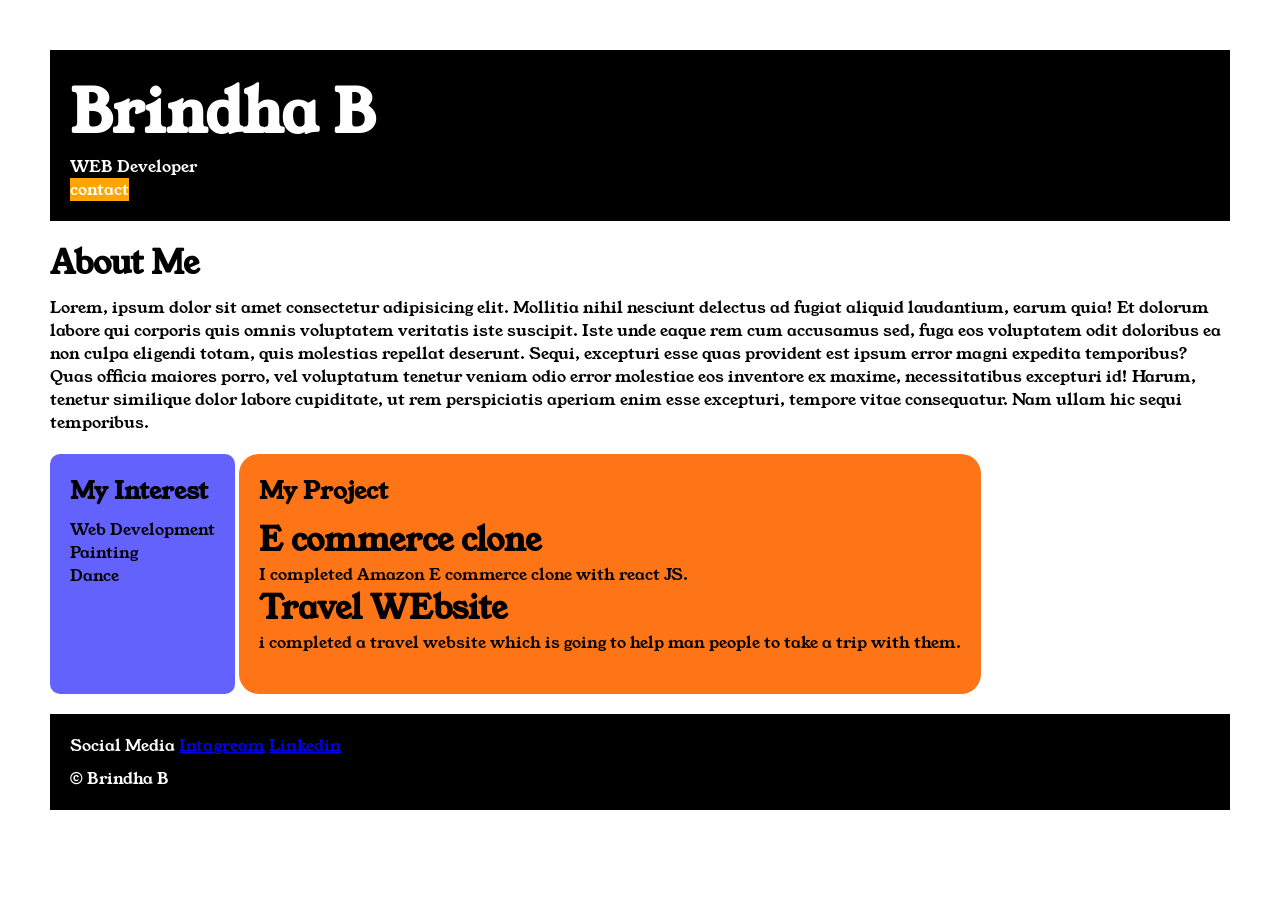
<file: Index.html>
<!DOCTYPE html>
<html>

<head>
    <title>Portfolio</title>
    <link rel="stylesheet" href="Style.css">
    <link rel="preconnect" href="https://fonts.googleapis.com">
<link rel="preconnect" href="https://fonts.gstatic.com" crossorigin>
<link href="https://fonts.googleapis.com/css2?family=Young+Serif&display=swap" rel="stylesheet">
</head>

<body>
    <div class="container">

    <div class="section-one">
        <h1 class="section-one__name">Brindha B</h1>
        <p class="section-one__roll">WEB Developer</p>
        <a class="section-one__Contact" href="contact.html">contact</a>
    </div>
      <div class="section-two">
        <h1 class="section-two__title">About Me</h1>
        
    <p class="section-two__Desc">Lorem, ipsum dolor sit amet consectetur adipisicing elit. Mollitia nihil nesciunt delectus ad fugiat aliquid
        laudantium, earum quia! Et dolorum labore qui corporis quis omnis voluptatem veritatis iste suscipit. Iste unde
        eaque rem cum accusamus sed, fuga eos voluptatem odit doloribus ea non culpa eligendi totam, quis molestias
        repellat deserunt. Sequi, excepturi esse quas provident est ipsum error magni expedita temporibus? Quas officia
        maiores porro, vel voluptatum tenetur veniam odio error molestiae eos inventore ex maxime, necessitatibus
        excepturi id! Harum, tenetur similique dolor labore cupiditate, ut rem perspiciatis aperiam enim esse excepturi,
        tempore vitae consequatur. Nam ullam hic sequi temporibus.</p>
    </div>  
    
    <div class="section-three">
    <h2 class="section-three__title">My Interest</h2>
    <ul class="section-three__Desc">
        <li>Web Development</li>
        <li>Painting</li>
        <li>Dance</li>
    </ul>
    </div>

    <div class="section-four">
    <h2 class="section-four__title">My Project</h2>
    <ul class="section-four__Desc">
        <li>
            <h1>E commerce clone</h1>
        </li>
        <p>I completed Amazon E commerce clone with react JS.</p>
        <li>
            <h1>Travel WEbsite</h1>
        </li>
        <p>i completed a travel website which is going to help man people to take a trip with them.</p>
    </ul>
    </div>

     <div class="section-five">
    <p class="section-four__title"> Social Media
        <a href="https://www.instagram.com" Intagream>Intagream</a>
        <a href="https://www.linkedin.com › login" Linkedin>Linkedin</a>
    </p>
    <p class="section-four__Desc"></p>&copy; Brindha B</p>
    </div>

    </div>
</body>

</html>
</body>
</file>
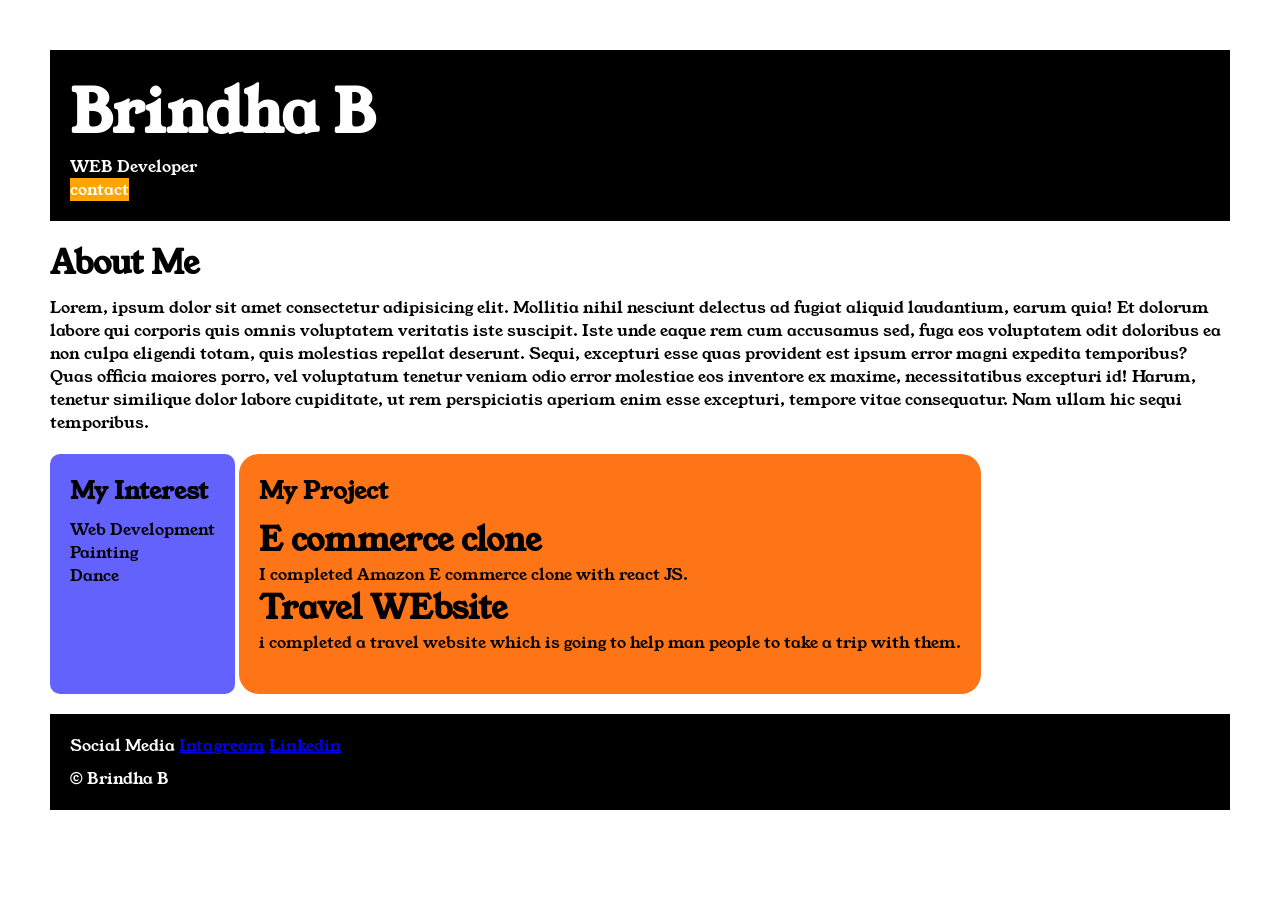
<file: index.html>
<!DOCTYPE html>
<html>

<head>
    <title>Portfolio</title>
    <link rel="stylesheet" href="style.css">
    <link rel="preconnect" href="https://fonts.googleapis.com">
<link rel="preconnect" href="https://fonts.gstatic.com" crossorigin>
<link href="https://fonts.googleapis.com/css2?family=Young+Serif&display=swap" rel="stylesheet">
</head>

<body>
    <div class="container">

    <div class="section-one">
        <h1 class="section-one__name">Brindha B</h1>
        <p class="section-one__roll">WEB Developer</p>
        <a class="section-one__Contact" href="contact.html">contact</a>
    </div>
      <div class="section-two">
        <h1 class="section-two__title">About Me</h1>
        
    <p class="section-two__Desc">Lorem, ipsum dolor sit amet consectetur adipisicing elit. Mollitia nihil nesciunt delectus ad fugiat aliquid
        laudantium, earum quia! Et dolorum labore qui corporis quis omnis voluptatem veritatis iste suscipit. Iste unde
        eaque rem cum accusamus sed, fuga eos voluptatem odit doloribus ea non culpa eligendi totam, quis molestias
        repellat deserunt. Sequi, excepturi esse quas provident est ipsum error magni expedita temporibus? Quas officia
        maiores porro, vel voluptatum tenetur veniam odio error molestiae eos inventore ex maxime, necessitatibus
        excepturi id! Harum, tenetur similique dolor labore cupiditate, ut rem perspiciatis aperiam enim esse excepturi,
        tempore vitae consequatur. Nam ullam hic sequi temporibus.</p>
    </div>  
    
    <div class="section-three">
    <h2 class="section-three__title">My Interest</h2>
    <ul class="section-three__Desc">
        <li>Web Development</li>
        <li>Painting</li>
        <li>Dance</li>
    </ul>
    </div>

    <div class="section-four">
    <h2 class="section-four__title">My Project</h2>
    <ul class="section-four__Desc">
        <li>
            <h1>E commerce clone</h1>
        </li>
        <p>I completed Amazon E commerce clone with react JS.</p>
        <li>
            <h1>Travel WEbsite</h1>
        </li>
        <p>i completed a travel website which is going to help man people to take a trip with them.</p>
    </ul>
    </div>

     <div class="section-five">
    <p class="section-four__title"> Social Media
        <a href="https://www.instagram.com" Intagream>Intagream</a>
        <a href="https://www.linkedin.com › login" Linkedin>Linkedin</a>
    </p>
    <p class="section-four__Desc"></p>&copy; Brindha B</p>
    </div>

    </div>
</body>

</html>
</body>
</file>
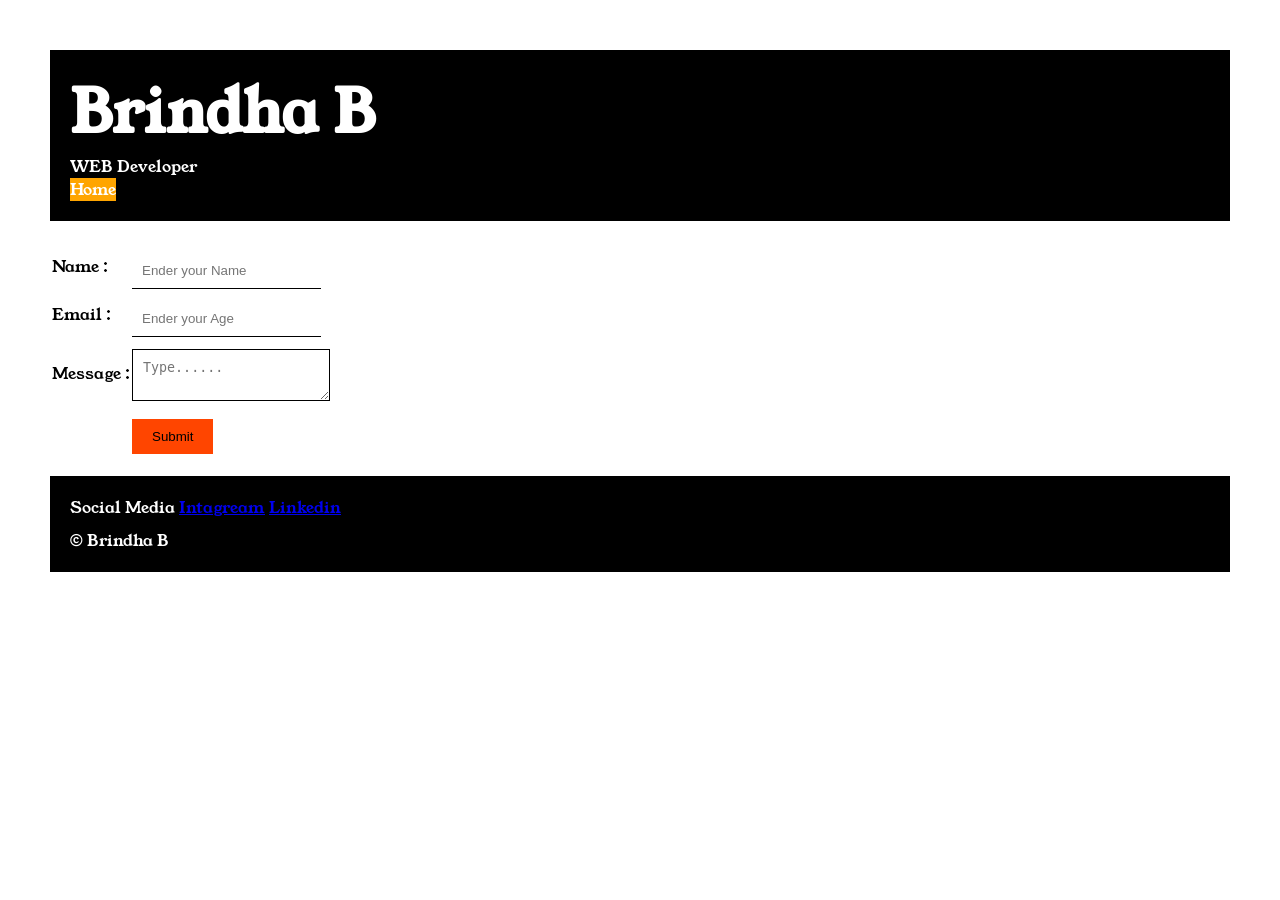
<file: contact.html>
<!DOCTYPE html>
<html lang="en">

<head>
    <meta charset="UTF-8">
    <meta name="viewport" content="width=device-width, initial-scale=1.0">
    <title>Contact</title>
    <link rel="stylesheet" href="style.css">
    <link rel="preconnect" href="https://fonts.googleapis.com">
<link rel="preconnect" href="https://fonts.gstatic.com" crossorigin>
<link href="https://fonts.googleapis.com/css2?family=Young+Serif&display=swap" rel="stylesheet">
</head>

<body>
    <div class="container">
    
    <div class="section-one">
        <h1 class="section-one__name">Brindha B</h1>
        <p class="section-one__roll">WEB Developer</p>
        <a class="section-one__Contact" href="index.html">Home</a>
    </div>

    <div class="contact-form">
    <form>
        <table>
            <tr>
                <td>Name :</td>
                <td>
                    <input type="text" placeholder="Ender your Name" class="contact-form__input">
                </td>
            </tr>
            <tr>
                <td>Email :</td>
                <td>
                    <input type="email" placeholder="Ender your Age"class="contact-form__input">
                </td>
            </tr>
            <tr>
                <td>Message :</td>
                <td>
                    <textarea placeholder="Type......" class="contact-form__textarea"></textarea>
                </td>
            </tr>
            <tr>
                <td></td>
                <td><input type="submit"class="contact-form__submit"></td>
            </tr>
        </table>
    </form>
    </div>
    <div class="section-five">
    <p class="section-four__title"> Social Media
        <a href="https://www.instagram.com" Intagream>Intagream</a>
        <a href="https://www.linkedin.com › login" Linkedin>Linkedin</a>
    </p>
    <p class="section-four__Desc"></p>&copy; Brindha B</p>
    </div>
    </div>
</body>

</html>
</file>
<file: Style.css>
*{
    padding: 0;
    margin: 0;
}

body{
    font-family: "Young Serif", serif;
}

.container{
    padding: 50px;
}

.section-one{
    background-color: black;
    color: white;
    padding: 20px;
}

.section-one__Contact{
    background-color: orange;
    color: white;
    text-decoration: none;
    padding: left 10px;
    padding: right 10px;
    padding: top 5px;
    padding: bottom 5px;
    display: inline-block;
}

.section-one__name{
    font-size: 60px;
}

.section-one__role{
    font-size: 30px;
    margin-top: 10px;
}

.section-two,.section-three, .section-four, .section-five{
    margin-top: 20px;
}

.section-two__Desc,.section-three__Desc, .section-four__Desc, .section-five__Desc{
    margin-top: 10px;
}

.section-five{
    background-color: black;
    color: white;
    padding: 20px;
}

.section-five__title a{
    color: skyblue;
}

.section-three li, .section-four li{
    list-style: none;
}

.section-three{
    background-color:#6462FD;
    color: black;
    display: inline-block;
    padding: 20px;
    height: 200px;
    border-radius: 10px;
    vertical-align: top;
}

.section-four{
    background-color: #fe7517;
    color: black;
    display: inline-block;
    padding: 20px;
    height: 200px;
    border-radius: 20px;
    vertical-align: top;
}

.contact-form{
    margin-top: 20px;
}

.contact-form__input,.contact-form__textarea,.contact-form__submit{
    margin-top: 10px;
}

.contact-form__input{
    padding: 10px;
    border: none;
    border-bottom: solid black 1px;
}

.contact-form__textarea{
    padding: 10px;
    border: none;
    border: solid black 1px;
}

.contact-form__submit{
    padding-top: 10px;
    padding-bottom: 10px;
    padding-right: 20px;
    padding-left: 20px;
    background-color: orangered;
    color:black;
    border: none;
}
</file>
<file: style.css>
*{
    padding: 0;
    margin: 0;
}

body{
    font-family: "Young Serif", serif;
}

.container{
    padding: 50px;
}

.section-one{
    background-color: black;
    color: white;
    padding: 20px;
}

.section-one__Contact{
    background-color: orange;
    color: white;
    text-decoration: none;
    padding: left 10px;
    padding: right 10px;
    padding: top 5px;
    padding: bottom 5px;
    display: inline-block;
}

.section-one__name{
    font-size: 60px;
}

.section-one__role{
    font-size: 30px;
    margin-top: 10px;
}

.section-two,.section-three, .section-four, .section-five{
    margin-top: 20px;
}

.section-two__Desc,.section-three__Desc, .section-four__Desc, .section-five__Desc{
    margin-top: 10px;
}

.section-five{
    background-color: black;
    color: white;
    padding: 20px;
}

.section-five__title a{
    color: skyblue;
}

.section-three li, .section-four li{
    list-style: none;
}

.section-three{
    background-color:#6462FD;
    color: black;
    display: inline-block;
    padding: 20px;
    height: 200px;
    border-radius: 10px;
    vertical-align: top;
}

.section-four{
    background-color: #fe7517;
    color: black;
    display: inline-block;
    padding: 20px;
    height: 200px;
    border-radius: 20px;
    vertical-align: top;
}

.contact-form{
    margin-top: 20px;
}

.contact-form__input,.contact-form__textarea,.contact-form__submit{
    margin-top: 10px;
}

.contact-form__input{
    padding: 10px;
    border: none;
    border-bottom: solid black 1px;
}

.contact-form__textarea{
    padding: 10px;
    border: none;
    border: solid black 1px;
}

.contact-form__submit{
    padding-top: 10px;
    padding-bottom: 10px;
    padding-right: 20px;
    padding-left: 20px;
    background-color: orangered;
    color:black;
    border: none;
}
</file>
